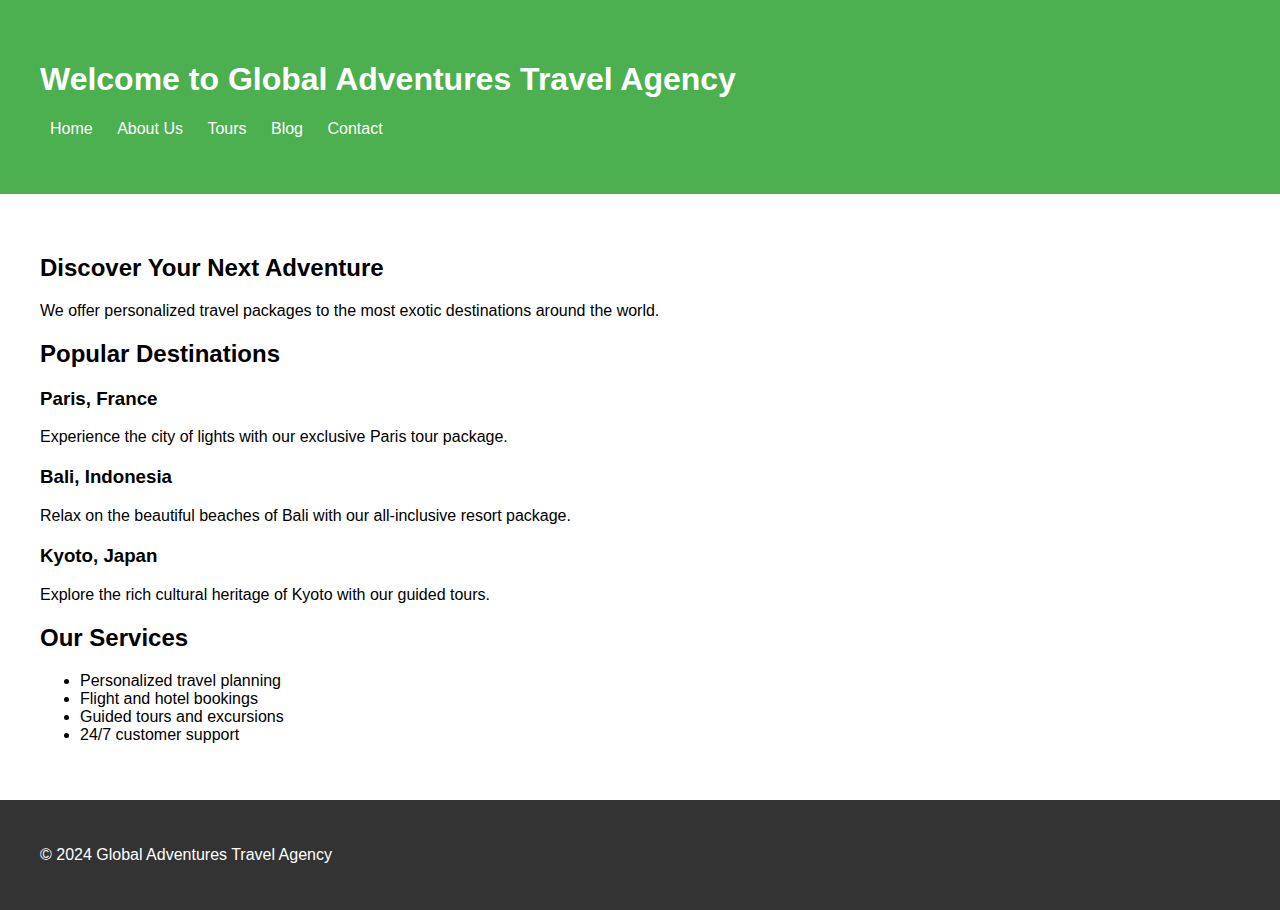
<file: index.html>
<!DOCTYPE html>
<html lang="en">
<head>
    <meta charset="UTF-8">
    <meta name="viewport" content="width=device-width, initial-scale=1.0">
    <title>Travel Agency with Voiceflow</title>
    <link rel="stylesheet" href="styles.css">
</head>
<body>
    <header>
        <div class="container">
            <h1>Welcome to Global Adventures Travel Agency</h1>
            <nav>
                <ul>
                    <li><a href="index.html">Home</a></li>
                    <li><a href="about.html">About Us</a></li>
                    <li><a href="tours.html">Tours</a></li>
                    <li><a href="blog.html">Blog</a></li>
                    <li><a href="contact.html">Contact</a></li>
                </ul>
            </nav>
        </div>
    </header>
    <main>
        <div class="container">
            <section id="home">
                <h2>Discover Your Next Adventure</h2>
                <p>We offer personalized travel packages to the most exotic destinations around the world.</p>
            </section>
            <section id="destinations">
                <h2>Popular Destinations</h2>
                <div class="destination">
                    <h3>Paris, France</h3>
                    <p>Experience the city of lights with our exclusive Paris tour package.</p>
                </div>
                <div class="destination">
                    <h3>Bali, Indonesia</h3>
                    <p>Relax on the beautiful beaches of Bali with our all-inclusive resort package.</p>
                </div>
                <div class="destination">
                    <h3>Kyoto, Japan</h3>
                    <p>Explore the rich cultural heritage of Kyoto with our guided tours.</p>
                </div>
            </section>
            <section id="services">
                <h2>Our Services</h2>
                <ul>
                    <li>Personalized travel planning</li>
                    <li>Flight and hotel bookings</li>
                    <li>Guided tours and excursions</li>
                    <li>24/7 customer support</li>
                </ul>
            </section>
        </div>
    </main>
    <footer>
        <div class="container">
            <p>&copy; 2024 Global Adventures Travel Agency</p>
        </div>
    </footer>
    <script src="script.js"></script>
    <!-- Voiceflow Embed Start -->
    <script type="text/javascript">
  (function(d, t) {
      var v = d.createElement(t), s = d.getElementsByTagName(t)[0];
      v.onload = function() {
        window.voiceflow.chat.load({
          verify: { projectID: '66a4075344884ffcf0f908ad' },
          url: 'https://general-runtime.voiceflow.com',
          versionID: 'production'
        });
      }
      v.src = "https://cdn.voiceflow.com/widget/bundle.mjs"; v.type = "text/javascript"; s.parentNode.insertBefore(v, s);
  })(document, 'script');
</script>
    <!-- Voiceflow Embed End -->
</body>
</html>
</file>
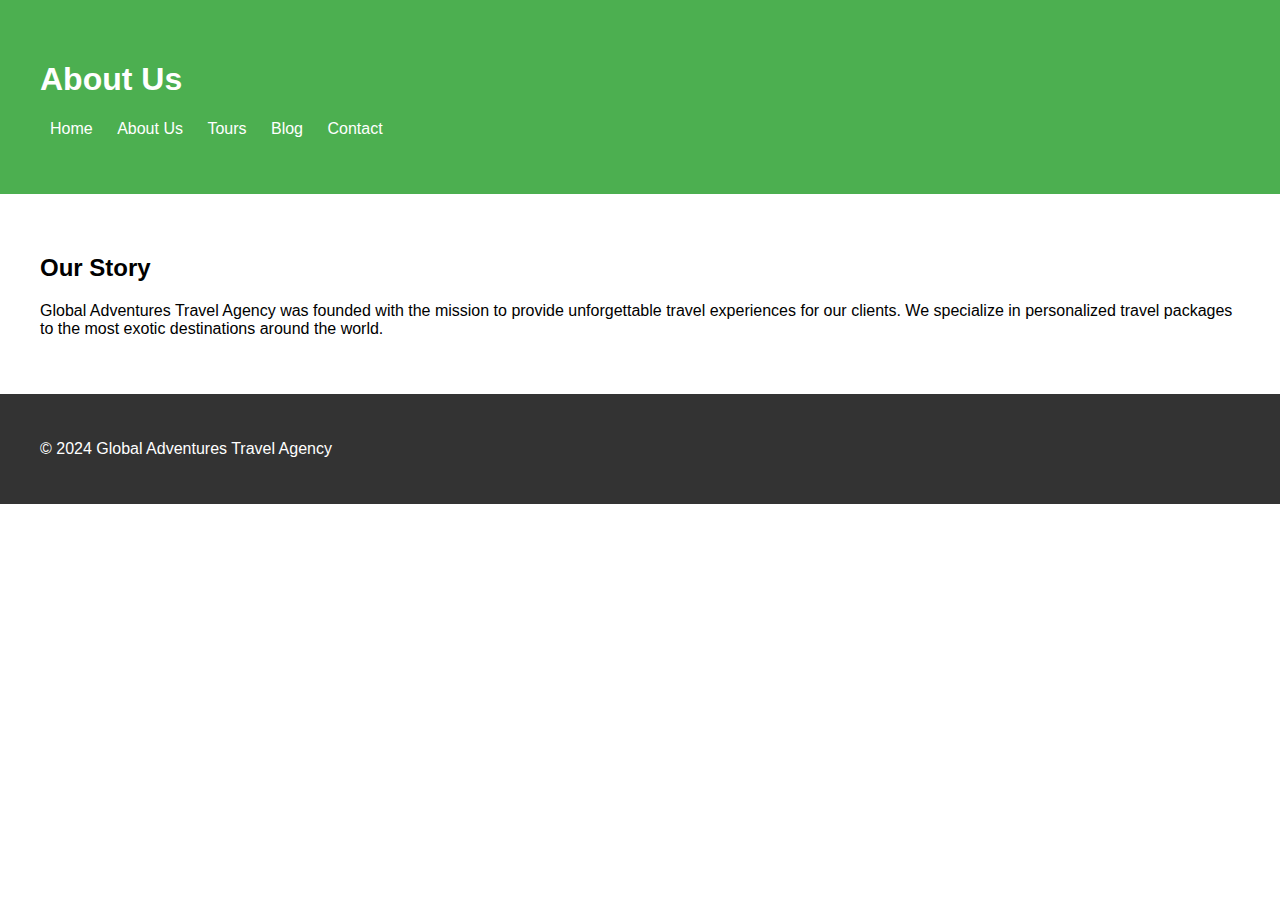
<file: about.html>
<!DOCTYPE html>
<html lang="en">
<head>
    <meta charset="UTF-8">
    <meta name="viewport" content="width=device-width, initial-scale=1.0">
    <title>About Us - Travel Agency</title>
    <link rel="stylesheet" href="styles.css">
</head>
<body>
    <header>
        <div class="container">
            <h1>About Us</h1>
            <nav>
                <ul>
                    <li><a href="index.html">Home</a></li>
                    <li><a href="about.html">About Us</a></li>
                    <li><a href="tours.html">Tours</a></li>
                    <li><a href="blog.html">Blog</a></li>
                    <li><a href="contact.html">Contact</a></li>
                </ul>
            </nav>
        </div>
    </header>
    <main>
        <div class="container">
            <section id="about">
                <h2>Our Story</h2>
                <p>Global Adventures Travel Agency was founded with the mission to provide unforgettable travel experiences for our clients. We specialize in personalized travel packages to the most exotic destinations around the world.</p>
            </section>
        </div>
    </main>
    <footer>
        <div class="container">
            <p>&copy; 2024 Global Adventures Travel Agency</p>
        </div>
    </footer>
    <!-- Voiceflow Embed Start -->
    <script type="text/javascript">
      (function(d, t) {
          var v = d.createElement(t), s = d.getElementsByTagName(t)[0];
          v.onload = function() {
            window.voiceflow.chat.load({
              verify: { projectID: '66a4075344884ffcf0f908ad' },
              url: 'https://general-runtime.voiceflow.com',
              versionID: 'production'
            });
          }
          v.src = "https://cdn.voiceflow.com/widget/bundle.mjs"; v.type = "text/javascript"; s.parentNode.insertBefore(v, s);
      })(document, 'script');
    </script>
    <!-- Voiceflow Embed End -->
</body>
</html>
</file>
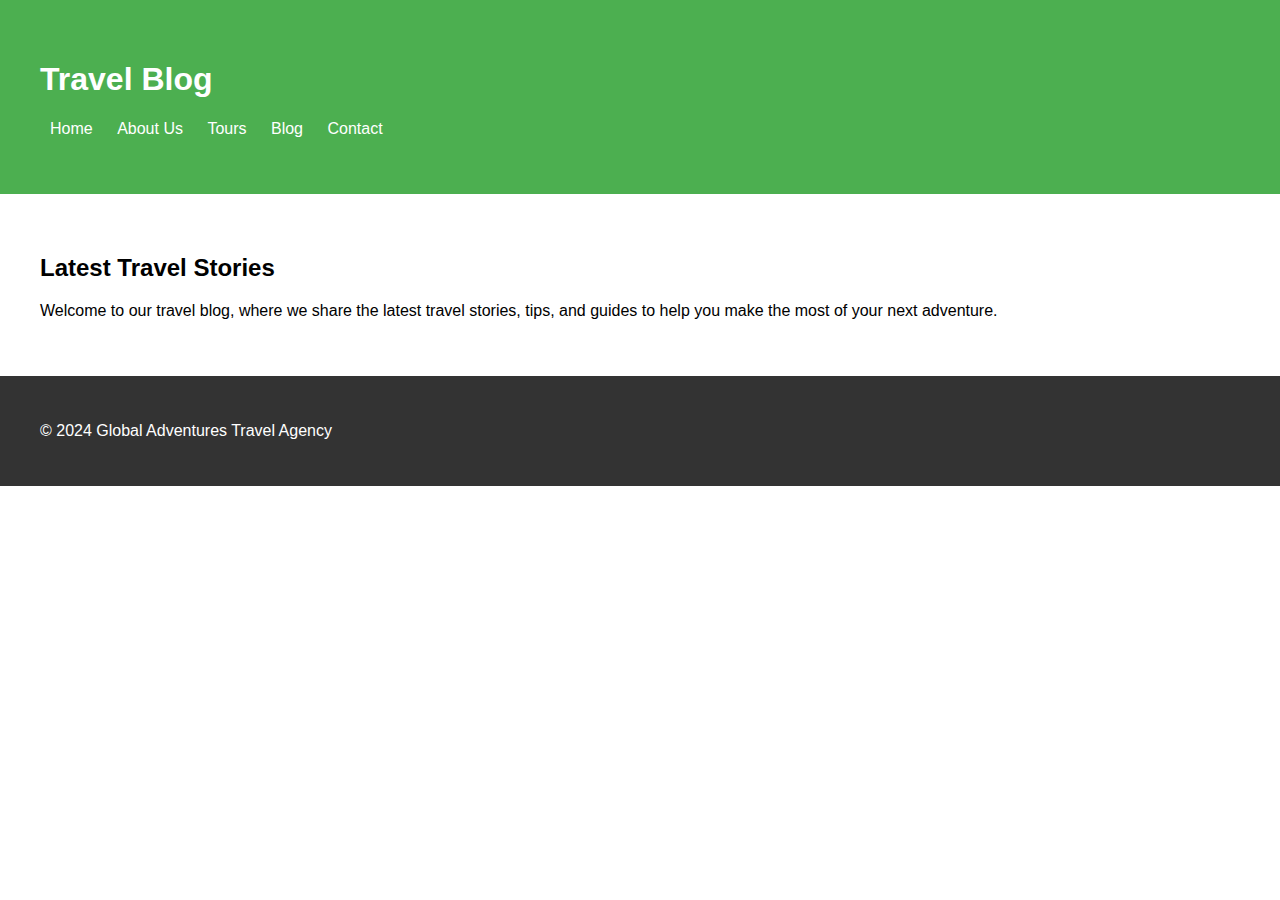
<file: blog.html>
<!DOCTYPE html>
<html lang="en">
<head>
    <meta charset="UTF-8">
    <meta name="viewport" content="width=device-width, initial-scale=1.0">
    <title>Blog - Travel Agency</title>
    <link rel="stylesheet" href="styles.css">
</head>
<body>
    <header>
        <div class="container">
            <h1>Travel Blog</h1>
            <nav>
                <ul>
                    <li><a href="index.html">Home</a></li>
                    <li><a href="about.html">About Us</a></li>
                    <li><a href="tours.html">Tours</a></li>
                    <li><a href="blog.html">Blog</a></li>
                    <li><a href="contact.html">Contact</a></li>
                </ul>
            </nav>
        </div>
    </header>
    <main>
        <div class="container">
            <section id="blog">
                <h2>Latest Travel Stories</h2>
                <p>Welcome to our travel blog, where we share the latest travel stories, tips, and guides to help you make the most of your next adventure.</p>
            </section>
        </div>
    </main>
    <footer>
        <div class="container">
            <p>&copy; 2024 Global Adventures Travel Agency</p>
        </div>
    </footer>
    <!-- Voiceflow Embed Start -->
    <script type="text/javascript">
      (function(d, t) {
          var v = d.createElement(t), s = d.getElementsByTagName(t)[0];
          v.onload = function() {
            window.voiceflow.chat.load({
              verify: { projectID: '66a4075344884ffcf0f908ad' },
              url: 'https://general-runtime.voiceflow.com',
              versionID: 'production'
            });
          }
          v.src = "https://cdn.voiceflow.com/widget/bundle.mjs"; v.type = "text/javascript"; s.parentNode.insertBefore(v, s);
      })(document, 'script');
    </script>
    <!-- Voiceflow Embed End -->
</body>
</html>
</file>
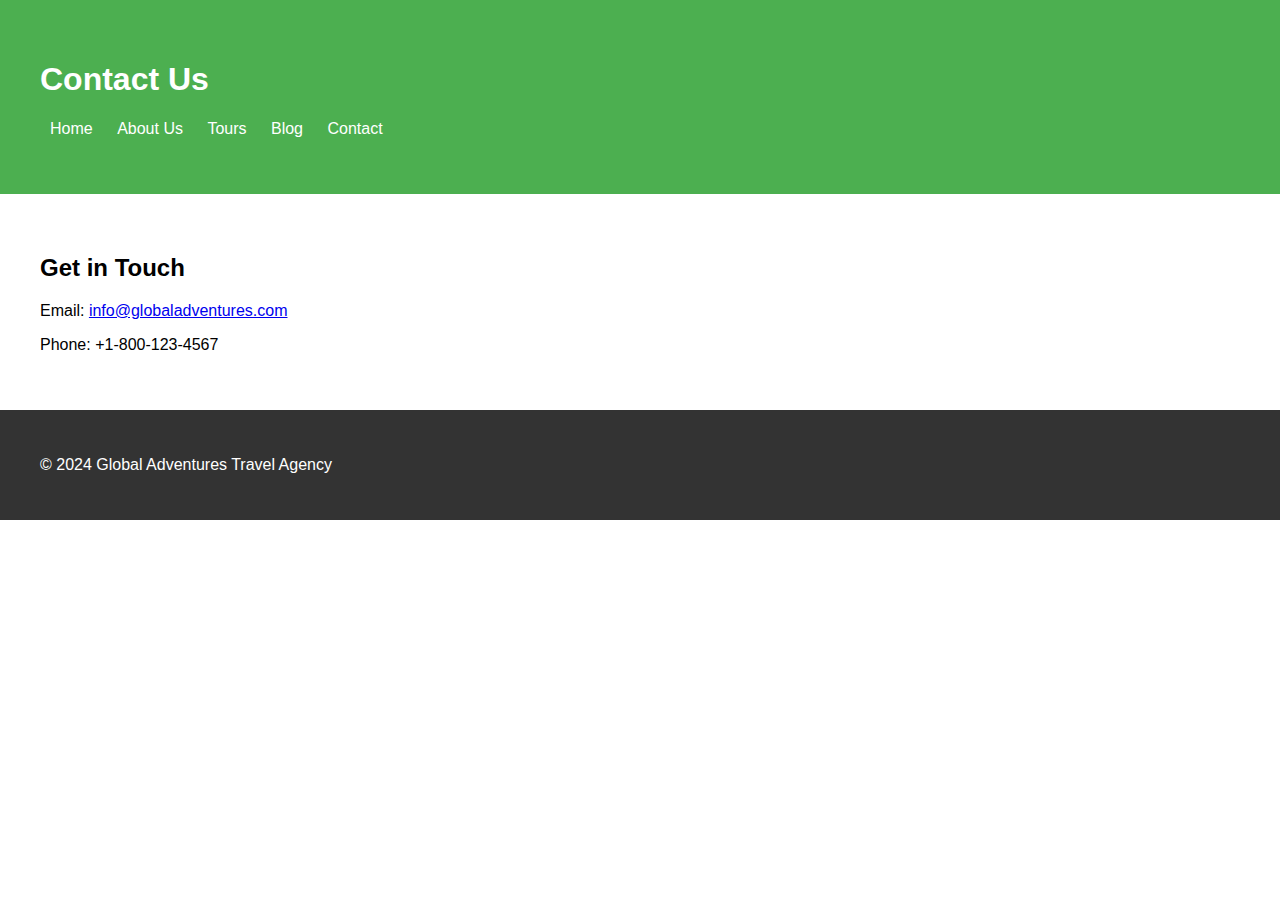
<file: contact.html>
<!DOCTYPE html>
<html lang="en">
<head>
    <meta charset="UTF-8">
    <meta name="viewport" content="width=device-width, initial-scale=1.0">
    <title>Contact - Travel Agency</title>
    <link rel="stylesheet" href="styles.css">
</head>
<body>
    <header>
        <div class="container">
            <h1>Contact Us</h1>
            <nav>
                <ul>
                    <li><a href="index.html">Home</a></li>
                    <li><a href="about.html">About Us</a></li>
                    <li><a href="tours.html">Tours</a></li>
                    <li><a href="blog.html">Blog</a></li>
                    <li><a href="contact.html">Contact</a></li>
                </ul>
            </nav>
        </div>
    </header>
    <main>
        <div class="container">
            <section id="contact">
                <h2>Get in Touch</h2>
                <p>Email: <a href="mailto:info@globaladventures.com">info@globaladventures.com</a></p>
                <p>Phone: +1-800-123-4567</p>
            </section>
        </div>
    </main>
    <footer>
        <div class="container">
            <p>&copy; 2024 Global Adventures Travel Agency</p>
        </div>
    </footer>
    <!-- Voiceflow Embed Start -->
    <script type="text/javascript">
      (function(d, t) {
          var v = d.createElement(t), s = d.getElementsByTagName(t)[0];
          v.onload = function() {
            window.voiceflow.chat.load({
              verify: { projectID: '66a4075344884ffcf0f908ad' },
              url: 'https://general-runtime.voiceflow.com',
              versionID: 'production'
            });
          }
          v.src = "https://cdn.voiceflow.com/widget/bundle.mjs"; v.type = "text/javascript"; s.parentNode.insertBefore(v, s);
      })(document, 'script');
    </script>
    <!-- Voiceflow Embed End -->
</body>
</html>
</file>
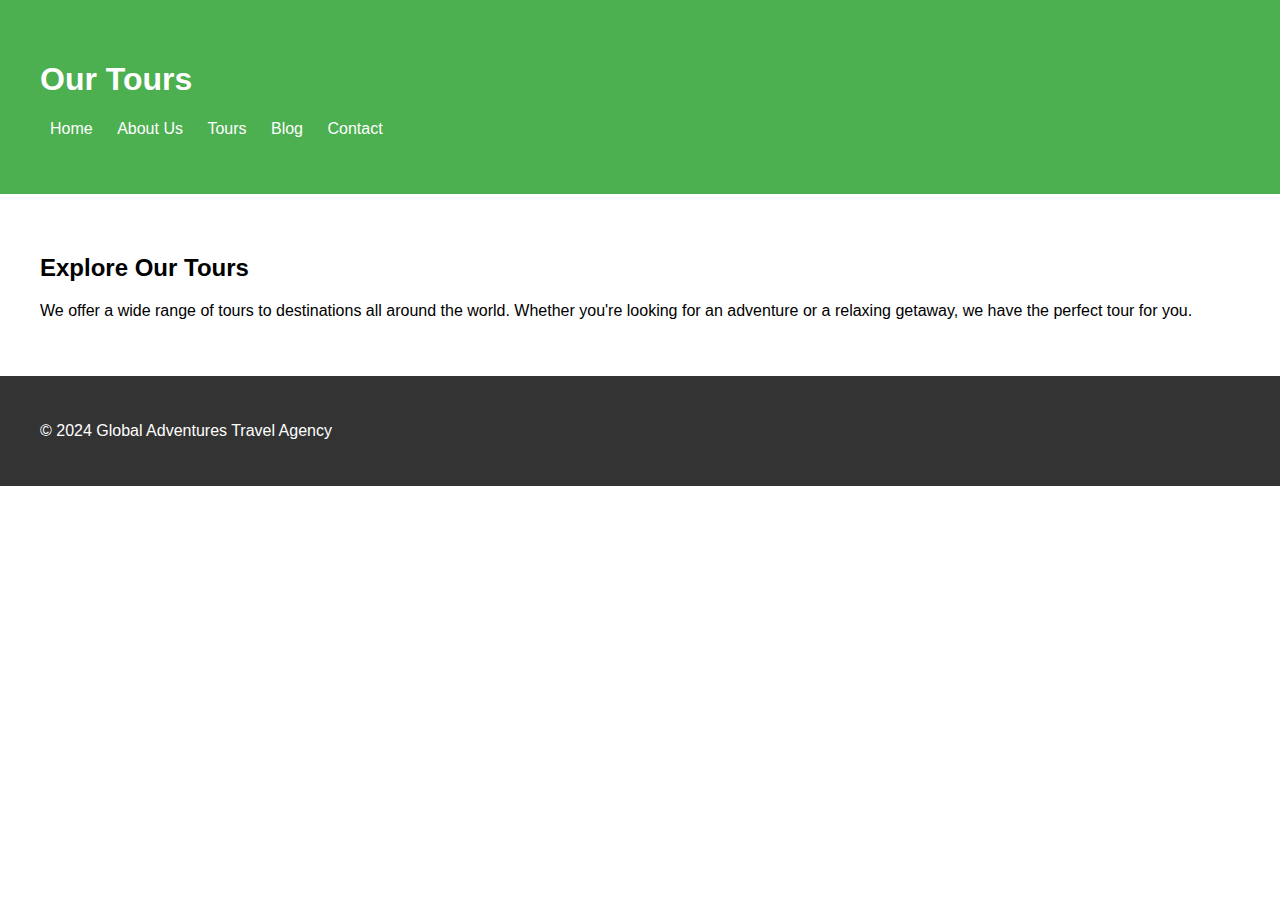
<file: tours.html>
<!DOCTYPE html>
<html lang="en">
<head>
    <meta charset="UTF-8">
    <meta name="viewport" content="width=device-width, initial-scale=1.0">
    <title>Tours - Travel Agency</title>
    <link rel="stylesheet" href="styles.css">
</head>
<body>
    <header>
        <div class="container">
            <h1>Our Tours</h1>
            <nav>
                <ul>
                    <li><a href="index.html">Home</a></li>
                    <li><a href="about.html">About Us</a></li>
                    <li><a href="tours.html">Tours</a></li>
                    <li><a href="blog.html">Blog</a></li>
                    <li><a href="contact.html">Contact</a></li>
                </ul>
            </nav>
        </div>
    </header>
    <main>
        <div class="container">
            <section id="tours">
                <h2>Explore Our Tours</h2>
                <p>We offer a wide range of tours to destinations all around the world. Whether you're looking for an adventure or a relaxing getaway, we have the perfect tour for you.</p>
            </section>
        </div>
    </main>
    <footer>
        <div class="container">
            <p>&copy; 2024 Global Adventures Travel Agency</p>
        </div>
    </footer>
    <!-- Voiceflow Embed Start -->
    <script type="text/javascript">
      (function(d, t) {
          var v = d.createElement(t), s = d.getElementsByTagName(t)[0];
          v.onload = function() {
            window.voiceflow.chat.load({
              verify: { projectID: '66a4075344884ffcf0f908ad' },
              url: 'https://general-runtime.voiceflow.com',
              versionID: 'production'
            });
          }
          v.src = "https://cdn.voiceflow.com/widget/bundle.mjs"; v.type = "text/javascript"; s.parentNode.insertBefore(v, s);
      })(document, 'script');
    </script>
    <!-- Voiceflow Embed End -->
</body>
</html>
</file>
<file: styles.css>
body {
    font-family: Arial, sans-serif;
    margin: 0;
    padding: 0;
    text-align: center;
}

.container {
    max-width: 1200px; /* Increase the maximum width of the content */
    margin: 0 auto; /* Center the content */
    padding: 20px; /* Add some padding */
    text-align: left; /* Align text to the left for better readability */
}

header {
    background-color: #4CAF50;
    padding: 20px;
    color: white;
}

header nav ul {
    list-style-type: none;
    padding: 0;
}

header nav ul li {
    display: inline;
    margin: 0 10px;
}

header nav ul li a {
    color: white;
    text-decoration: none;
}

main {
    padding: 20px;
}

.destination {
    margin: 20px 0;
}

footer {
    background-color: #333;
    color: white;
    padding: 10px;
    text-align: center; /* Center the footer text */
}

iframe {
    width: 100%;
    height: 600px; /* Increase the height of the iframe */
    border: none; /* Remove border */
}
</file>
